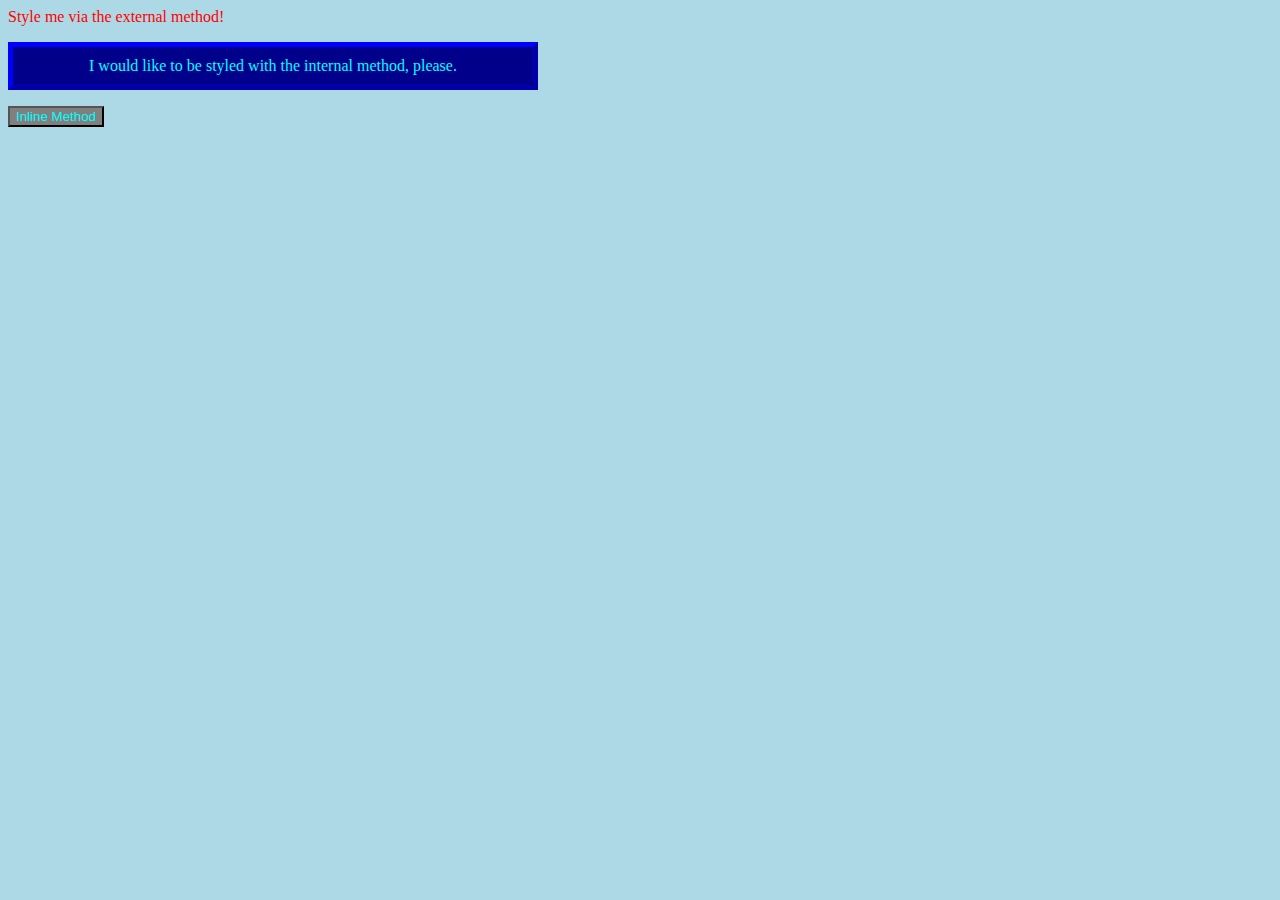
<file: foundations/intro-to-css/01-css-methods/index.html>
<!DOCTYPE html>
<html lang="en">
  <head>
    <meta charset="UTF-8">
    <meta http-equiv="X-UA-Compatible" content="IE=edge">
    <meta name="viewport" content="width=device-width, initial-scale=1.0">
    <title>Methods for Adding CSS</title>
    <link rel="stylesheet" href = "css/style.css">
    <style>
      body {
        background-color: lightblue;
      }
      p {
        color: cyan;
        background-color: darkblue;
        width: 500px;
        text-align: center;
        padding: 10px;
        border: 5px outset blue;
      }
    </style>
  </head>
  <body>
    <div>Style me via the external method!</div>
    <p>I would like to be styled with the internal method, please.</p>
    <button style="color: cyan; background-color: gray;">Inline Method</button>
  </body>
</html>
</file>
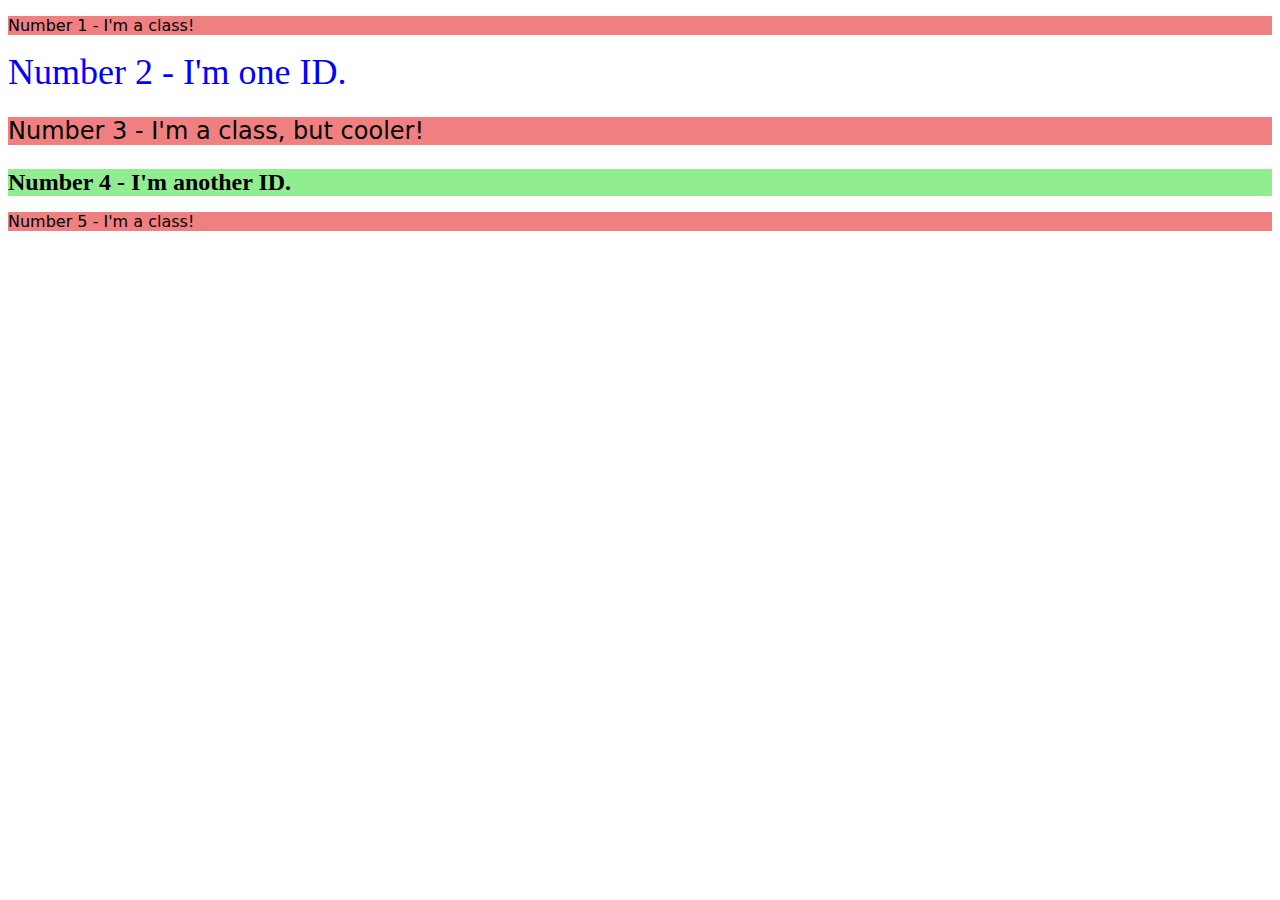
<file: foundations/intro-to-css/02-class-id-selectors/index.html>
<!DOCTYPE html>
<html lang="en">
  <head>
    <meta charset="UTF-8">
    <meta http-equiv="X-UA-Compatible" content="IE=edge">
    <meta name="viewport" content="width=device-width, initial-scale=1.0">
    <title>Class and ID Selectors</title>
    <link rel="stylesheet" href="style.css">
  </head>
  <body>
    <p class="odd-text">Number 1 - I'm a class!</p>
    <div id="secondo">Number 2 - I'm one ID.</div>
    <p class="odd-text thirdo">Number 3 - I'm a class, but cooler!</p>
    <div id="fourtho">Number 4 - I'm another ID.</div>
    <p class="odd-text">Number 5 - I'm a class!</p>
  </body>
</html>
</file>
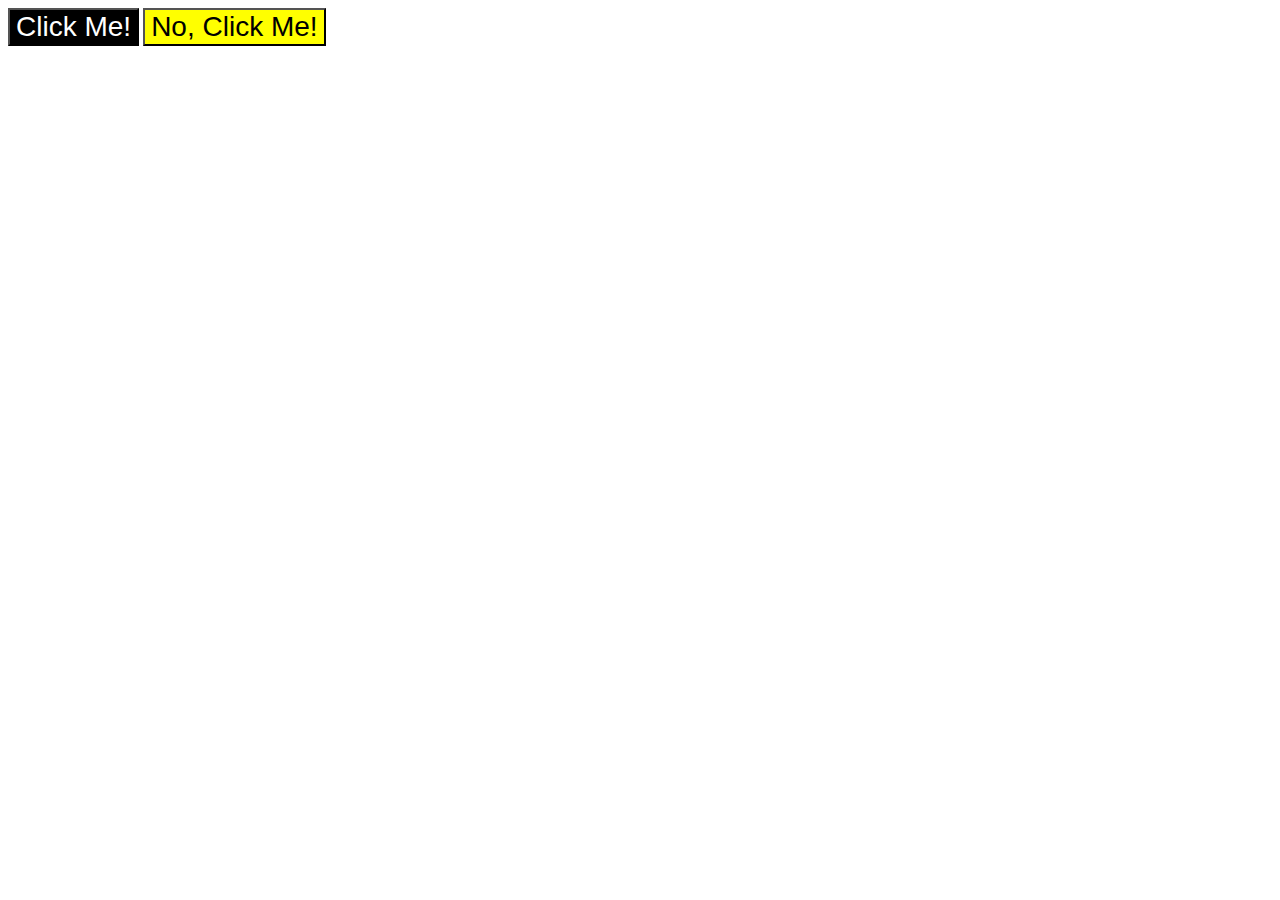
<file: foundations/intro-to-css/03-grouping-selectors/index.html>
<!DOCTYPE html>
<html lang="en">
  <head>
    <meta charset="UTF-8">
    <meta http-equiv="X-UA-Compatible" content="IE=edge">
    <meta name="viewport" content="width=device-width, initial-scale=1.0">
    <title>Grouping Selectors</title>
    <link rel="stylesheet" href="style.css">
  </head>
  <body>
    <button class = "button lefto">Click Me!</button>
    <button class = "button righto">No, Click Me!</button>
  </body>
</html>
</file>
<file: foundations/intro-to-css/01-css-methods/css/style.css>
div {
    color:red;
}
</file>
<file: foundations/intro-to-css/02-class-id-selectors/style.css>
.odd-text {
    color:black;
    background-color: lightcoral;
    font-family: 'Verdana', 'DejaVu Sans', 'sans-serif'
}

#secondo {
    color: blue;
    font-size: 36px;
}

.thirdo {
    font-size: 24px;
}

#fourtho {
    background-color: lightgreen;
    font-size: 24px;
    font-weight: bold;
}
</file>
<file: foundations/intro-to-css/03-grouping-selectors/style.css>
.button {
    font-size: 28px;
    font-family: Helvetica, 'Times New Roman', 'sans-serif';
}

.lefto {
    background-color: black;
    color: white;
}

.righto {
    background-color: yellow;
}
</file>
